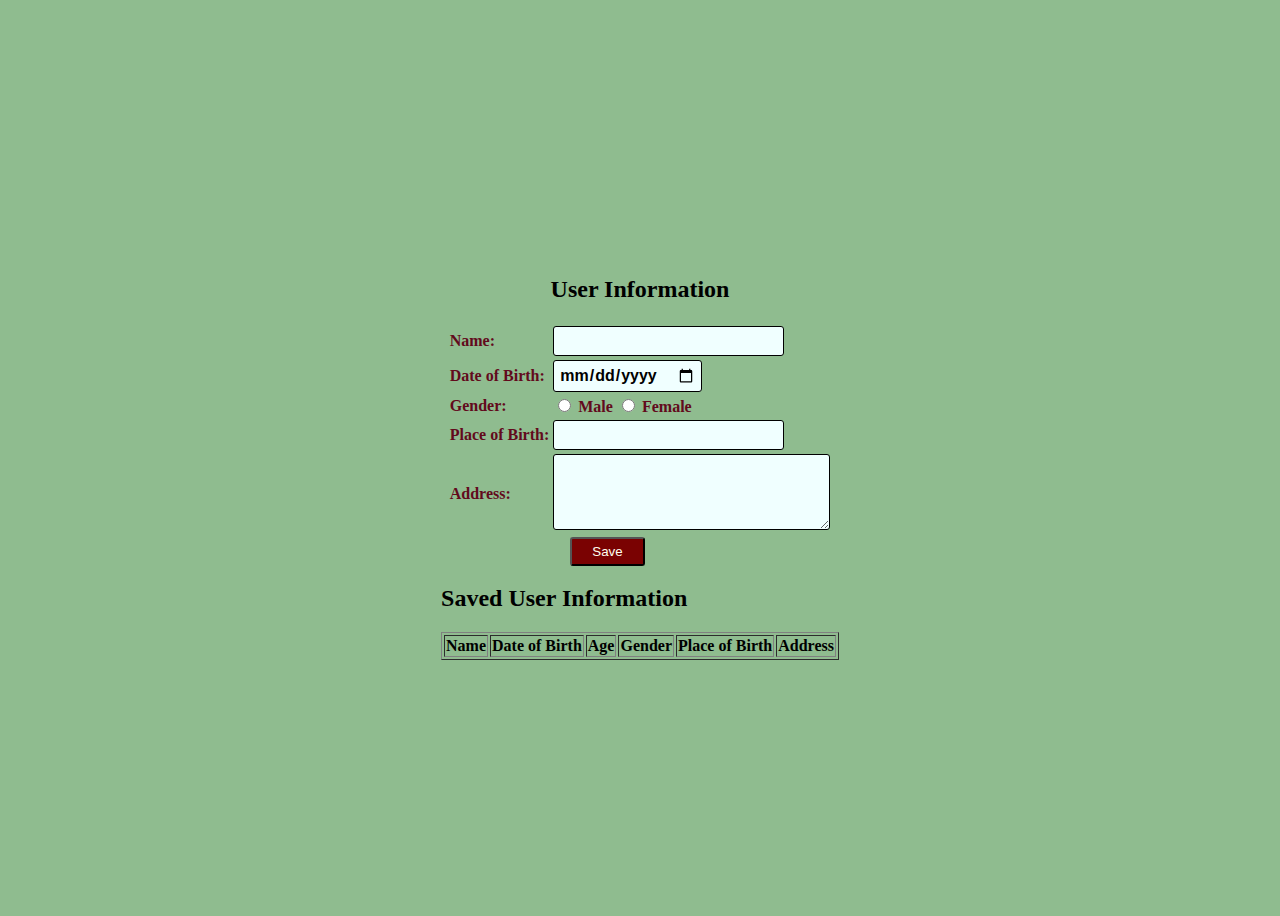
<file: index.html>
<!DOCTYPE html>
<html lang="en">
  <head>
    <meta charset="UTF-8" />
    <meta name="viewport" content="width=device-width, initial-scale=1.0" />
    <title>customer details</title>
    <script src="controller.js"></script>
    <link rel="stylesheet" href="table1.css" />
  </head>
  <body>
    <div class="container">
      <div class="content">
        <h2>User Information</h2>

        <div class="form-container">
          <table id="tb1">
            <tr>
              <td><label for="name">Name:</label></td>
              <td><input type="text" id="name" name="name" /></td>
            </tr>
            <tr>
              <td><label for="dob">Date of Birth:</label></td>
              <td><input type="date" id="dob" name="dob" /></td>
            </tr>
            <tr>
              <td><label>Gender:</label></td>
              <td>
                <label
                  ><input type="radio" name="gender" value="male" /> Male</label
                >
                <label
                  ><input type="radio" name="gender" value="female" />
                  Female</label
                >
              </td>
            </tr>
            <tr>
              <td><label for="placeOfBirth">Place of Birth:</label></td>
              <td>
                <input type="text" id="placeOfBirth" name="placeOfBirth" />
              </td>
            </tr>
            <tr>
              <td><label for="address">Address:</label></td>
              <td>
                <textarea
                  id="address"
                  name="address"
                  rows="4"
                  cols="30"
                ></textarea>
              </td>
            </tr>
          </table>

          <div class="subContainer">
            <button onclick="saveUserData()">Save</button>
          </div>
        </div>

        <div class="table-container">
          <h2>Saved User Information</h2>

          <table id="userTable" border="1">
            <thead>
              <tr>
                <th>Name</th>
                <th>Date of Birth</th>
                <th>Age</th>
                <th>Gender</th>
                <th>Place of Birth</th>
                <th>Address</th>
              </tr>
            </thead>
            <tbody>
              <!-- User data will be dynamically inserted here -->
            </tbody>
          </table>
        </div>
      </div>
    </div>
  </body>
</html>
</file>
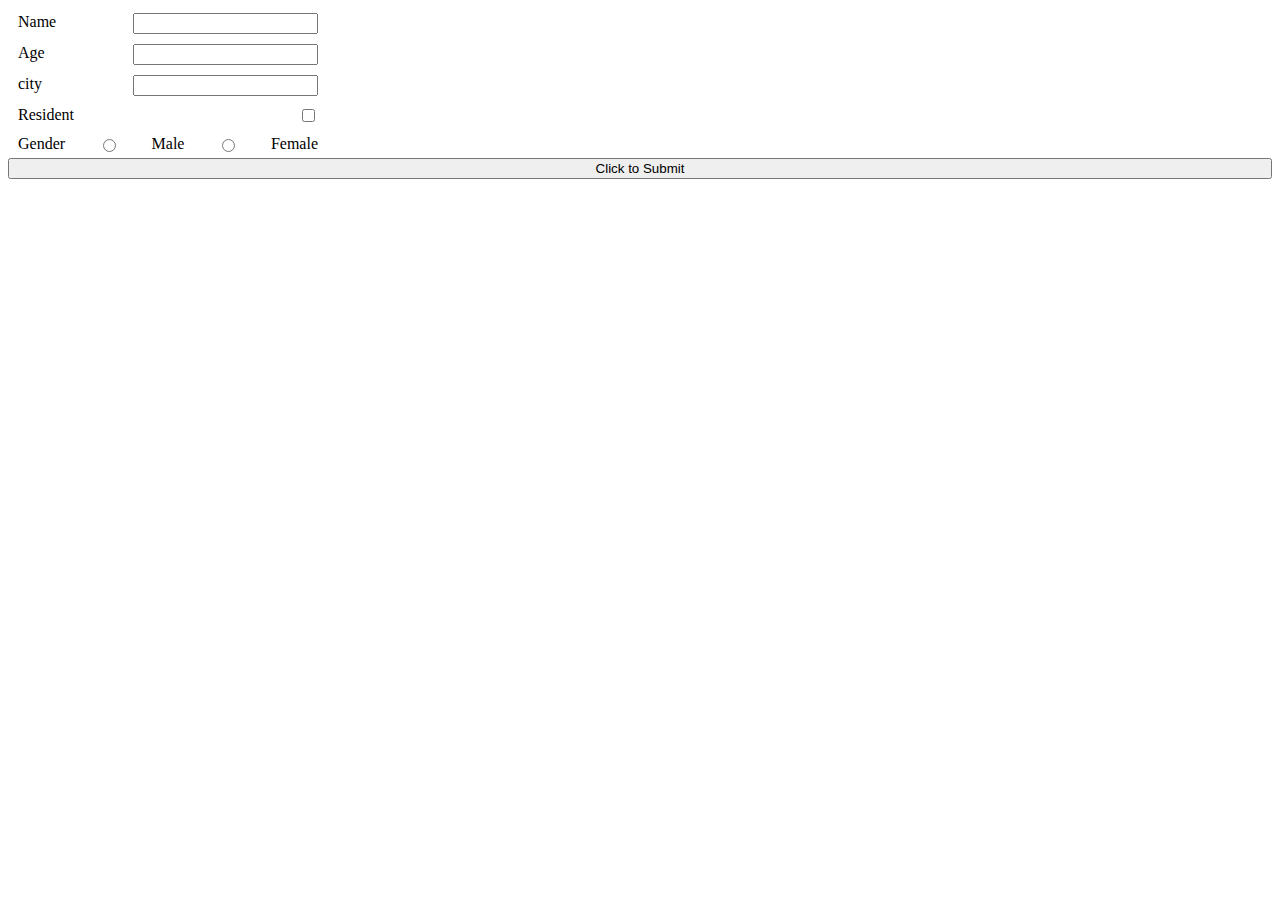
<file: form-test/form.html>
<!DOCTYPE html>
<html>

<head>
  <meta charset="utf-8">
  <meta name="viewport" content="width=device-width">
  <title>JS Bin</title>
  <link rel="stylesheet" href="./form.css">
</head>

<body>
  <form onsubmit='printFormValues()' action="/form-test/form.html">
    <div class="formwrapper">
      <div class="formContainer">
        <label for="name">Name</label>
        <input type="text" id="name" name="personName" required minlength="2" maxlength="10">
      </div>
      <div class="formContainer">
        <label for="age">Age</label>
        <input type="number" id="age" name="age">
      </div>
      <div class="formContainer">
        <label for="city">city</label>
        <input type="text" id="city" name="city">
      </div>
      <div class="formContainer">
        <label for="Resident">Resident</label>
        <input type="checkbox" id="Resident" name="isResident">
      </div>
      <div class="formContainer">
        <label>Gender</label>

        <input type="radio" id="maleCheck" name='gender'>
        <label for="maleCheck">Male</label>

        <input type="radio" id="femaleCheck" name='gender'>
        <label for="femaleCheck">Female</label>
      </div>
      <button type="submit" value='Click to submit'>Click to Submit</button>
    </div>

  </form>



  </div>

  <script src="./form.js"></script>
</body>

</html>
</file>
<file: table1.css>
* {
  box-sizing:border-box;
}

.container {
    display: flex;
    justify-content: center;
    align-items: center;
    height: 100vh;
    margin-top: auto;
  }

  .content {
    display: flex;
    flex-direction: column;
    align-items: center;
  }
  
  .form-container,
  .table-container {
     margin-left: 0px;  
  }
  
  .subContainer {
    text-align: center;
    margin-right: 25px;
  }


  #tb1 input,
#tb1 textarea {
  border: 1px solid black;
  padding: 5px 5px;
  border-radius: 3px;
  font-family: Arial, Helvetica, sans-serif;
  font-size: medium;
  font-weight:bold;
  background-color: azure;
  
}
#tb1 textarea {
    font-style:oblique;
    font-size: 0.9rem;
    font-weight: lighter;
    letter-spacing: 0.07rem;
}

#tb1 label {
    font-weight: bold;
    color: rgb(98, 10, 28);
  }
  
  body {
    background-color: darkseagreen;
  }
  button {
    padding: 5px 20px 5px 20px;
    background-color: rgb(122, 2, 2);
    border-radius: 3px;
    /* margin-bottom:20px; */
    color:ivory;
    margin-right:40px;
  }
</file>
<file: form-test/form.css>
.formwrapper {
    display: flex;
    flex-direction:column;
  }
  .formContainer {
    display:flex;
    justify-content:space-between;
    min-width:200px;
    margin: 5px 0;
    max-width:300px;
    padding: 0 10px;
  }
  
  
  @media screen and (max-width:300px){
    .formContainer {
      flex-direction:column;
    }
  }
</file>
